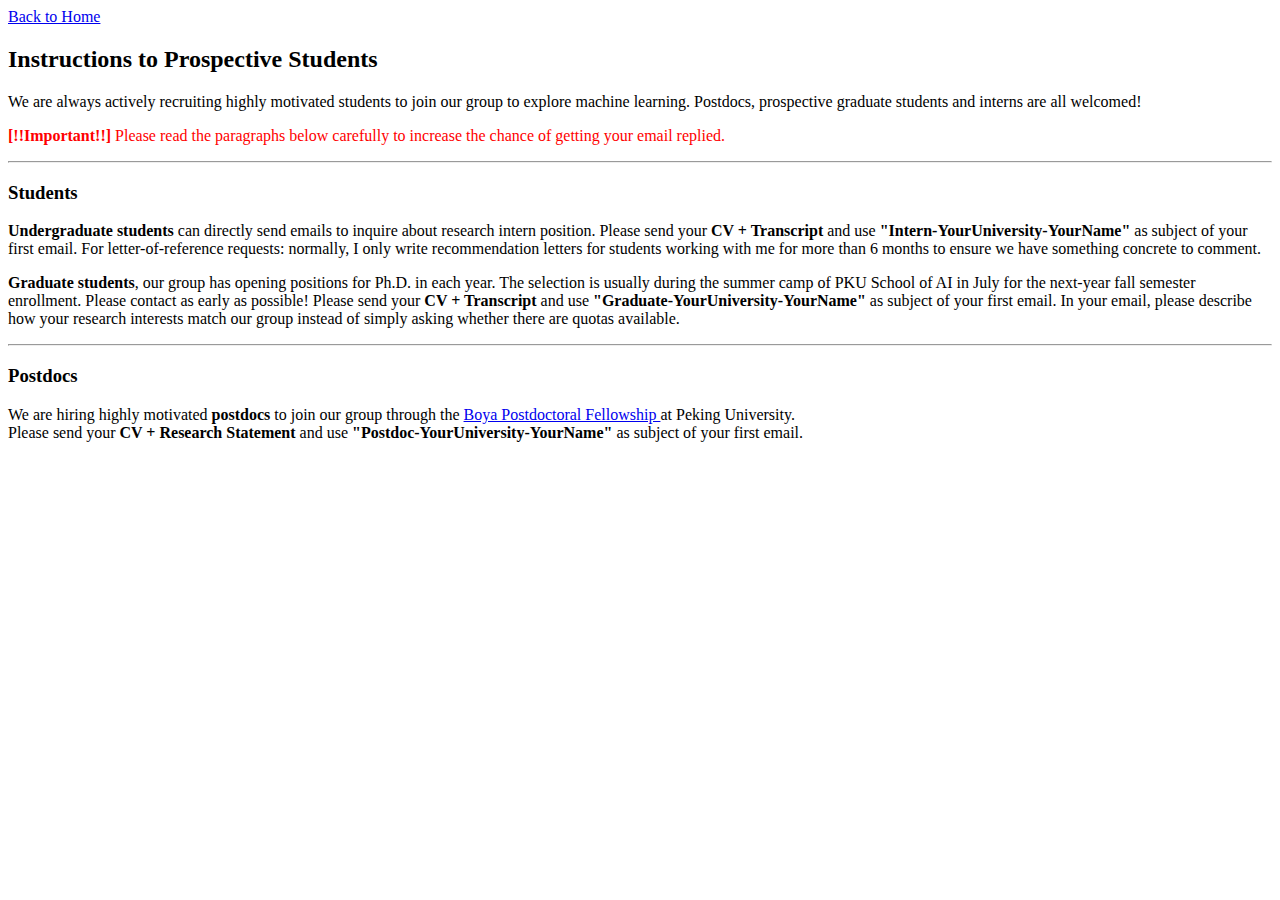
<file: recruit.html>
<!DOCTYPE html>
<html lang="en"><head><meta http-equiv="Content-Type" content="text/html; charset=UTF-8">
  <link rel="icon" href="favicon.ico" type="image/x-icon">

  <meta http-equiv="X-UA-Compatible" content="IE=edge">
  <meta name="viewport" content="width=device-width, initial-scale=1">

  <title>Yisen Wang @ Peking University</title>
  <meta name="description" content="">
</head>

    <a =="" href="index.html">Back to Home</a></span></p>

<body>
    <div class="container">

        <h2>Instructions to Prospective Students</h2>
      
      		We are always actively recruiting highly motivated students to join our group to explore machine learning. Postdocs, prospective graduate students and interns are all welcomed!

      		<p><font color="red"><strong>[!!Important!!]</strong> Please read the paragraphs below carefully to increase the chance of getting your email replied.</font></p>
        <hr>

        <h3>Students</h3>
			<p> <font color="black"><strong>Undergraduate students</strong></font> can directly send emails to inquire about research intern position.  Please send your <font color="black"><strong>CV + Transcript</strong></font> and use <font color="black"><strong>"Intern-YourUniversity-YourName"</strong></font> as subject of your first email. For letter-of-reference requests: normally, I only write recommendation letters for students working with me for more than 6 months to ensure we have something concrete to comment. </p>
      		<p></p>
            <p> <font color="black"><strong>Graduate students</strong></font>, our group has opening positions for Ph.D. in each year. The selection is usually during the summer camp of PKU School of AI in July for the next-year fall semester enrollment. Please contact as early as possible! Please send your <font color="black"><strong>CV + Transcript</strong></font> and use <font color="black"><strong>"Graduate-YourUniversity-YourName"</strong></font> as subject of your first email. In your email, please describe how your research interests match our group instead of simply asking whether there are quotas available.

        <hr>

        <h3>Postdocs</h3>
            <p> We are hiring highly motivated <strong>postdocs</strong> to join our group through the </span><a href="https://postdocs.pku.edu.cn/tzgg/134998.htm">Boya Postdoctoral Fellowship </a></span> at Peking University. <br>Please send your <font color="black"><strong>CV + Research Statement</strong></font> and use <font color="black"><strong>"Postdoc-YourUniversity-YourName"</strong></font> as subject of your first email.</p>
    </div>
</body>

</html>
</file>
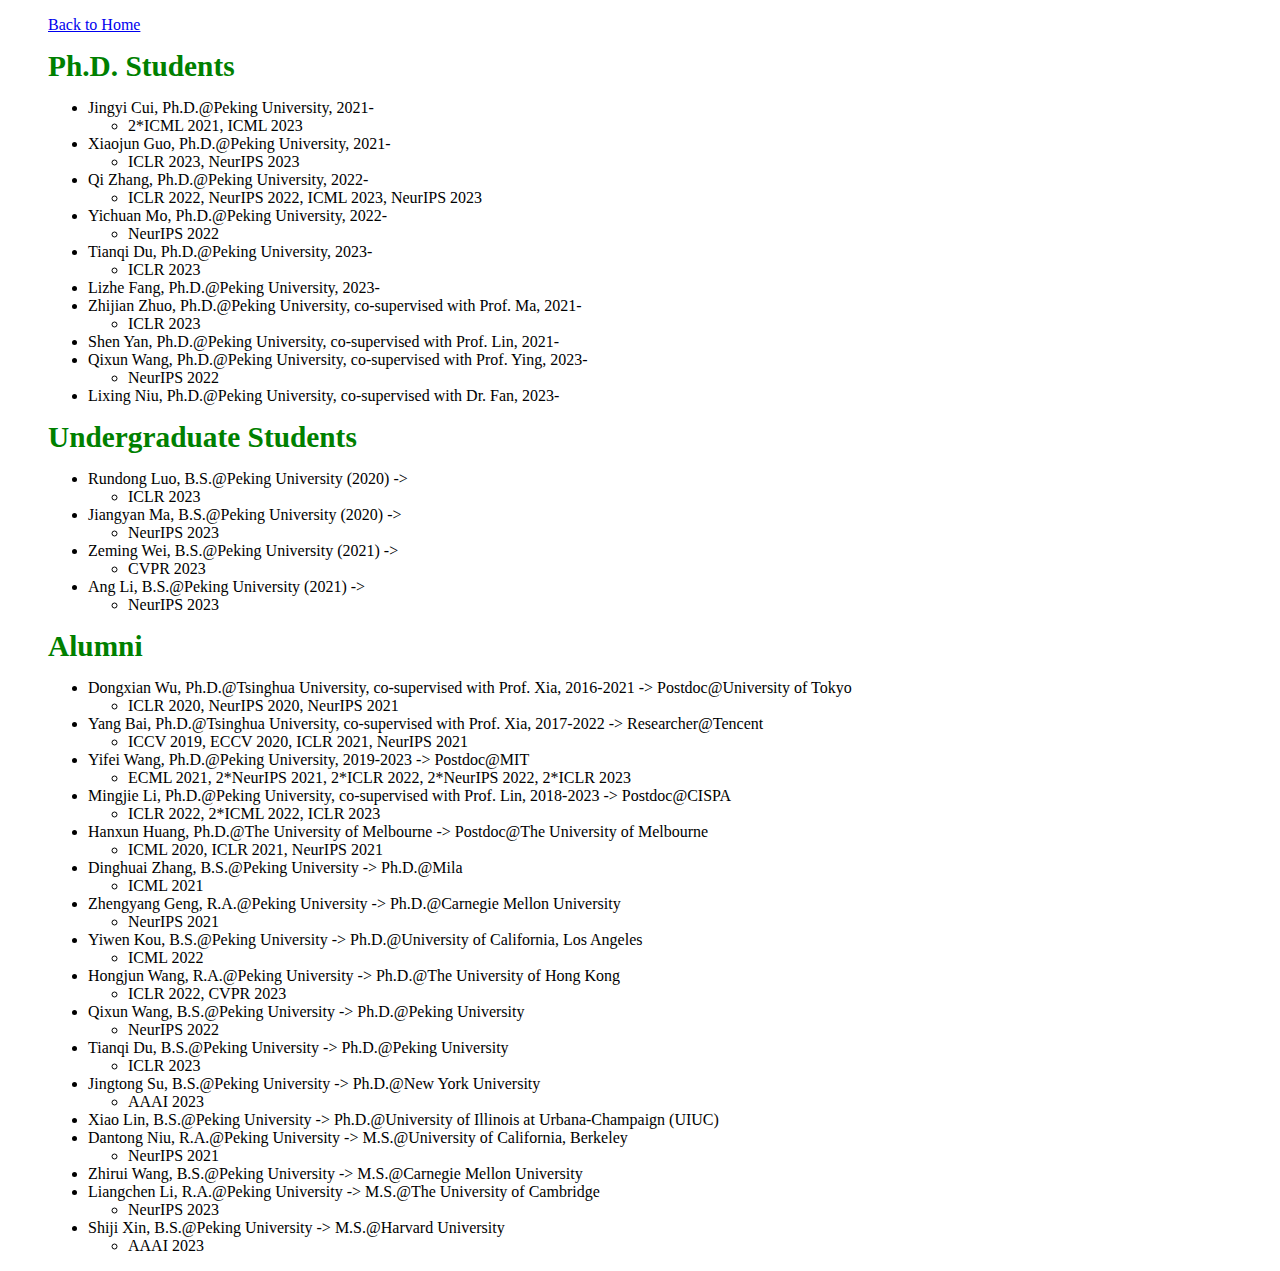
<file: students.html>
<!DOCTYPE html>
<html lang="en"><head><meta http-equiv="Content-Type" content="text/html; charset=UTF-8">
  <link rel="icon" href="favicon.ico" type="image/x-icon">

  <meta http-equiv="X-UA-Compatible" content="IE=edge">
  <meta name="viewport" content="width=device-width, initial-scale=1">

  <title>Yisen Wang's Students</title>
  <meta name="description" content="">

</head>

<blockquote>

    <a =="" href="index.html">Back to Home</a></span></p>

<p align="justify"><span><span style="font-size:22pt"><b><span style="font-family:Monotype Corsiva;COLOR:green"><a name="Students"></a><span>Ph.D. Students</span></span></b></span></span>
    <br>
</p>
<ul>
    <li>Jingyi Cui, Ph.D.@Peking University, 2021-</li>
        <ul><li>2*ICML 2021, ICML 2023</li></ul>
    <li>Xiaojun Guo, Ph.D.@Peking University, 2021-</li>
        <ul><li>ICLR 2023, NeurIPS 2023</li></ul>
    <li>Qi Zhang, Ph.D.@Peking University, 2022-</li>
        <ul><li>ICLR 2022, NeurIPS 2022, ICML 2023, NeurIPS 2023</li></ul>
    <li>Yichuan Mo, Ph.D.@Peking University, 2022-</li>
        <ul><li>NeurIPS 2022</li></ul>
    <li>Tianqi Du, Ph.D.@Peking University, 2023-</li>
        <ul><li>ICLR 2023</li></ul>
    <li>Lizhe Fang, Ph.D.@Peking University, 2023-</li>
<!--    <li>Lingshen He, Ph.D.@Peking University, co-supervised with Prof. Lin, 2019-</li>-->
<!--        <ul><li>2*NeurIPS 2021</li></ul>-->
    <li>Zhijian Zhuo, Ph.D.@Peking University, co-supervised with Prof. Ma, 2021-</li>
        <ul><li>ICLR 2023</li></ul>
    <li>Shen Yan, Ph.D.@Peking University, co-supervised with Prof. Lin, 2021-</li>
    <li>Qixun Wang, Ph.D.@Peking University, co-supervised with Prof. Ying, 2023-</li>
        <ul><li>NeurIPS 2022</li></ul>
    <li>Lixing Niu, Ph.D.@Peking University, co-supervised with Dr. Fan, 2023-</li>

</ul>

<p align="justify"><span><span style="font-size:22pt"><b><span style="font-family:Monotype Corsiva;COLOR:green"><a name="Students"></a><span>Undergraduate Students</span></span></b></span></span>
    <br>
</p>
<ul>
    <li>Rundong Luo, B.S.@Peking University (2020) -> </li>
        <ul><li>ICLR 2023</li></ul>
    <li>Jiangyan Ma, B.S.@Peking University (2020) -> </li>
        <ul><li>NeurIPS 2023</li></ul>
    <li>Zeming Wei, B.S.@Peking University (2021) -> </li>
        <ul><li>CVPR 2023</li></ul>
    <li>Ang Li, B.S.@Peking University (2021) -> </li>
        <ul><li>NeurIPS 2023</li></ul>
</ul>

<p align="justify"><span><span style="font-size:22pt"><b><span style="font-family:Monotype Corsiva;COLOR:green"><a name="Students"></a><span>Alumni</span></span></b></span></span>
    <br>
</p>
<ul>
    <li>Dongxian Wu, Ph.D.@Tsinghua University, co-supervised with Prof. Xia, 2016-2021 -> Postdoc@University of Tokyo</li>
        <ul><li>ICLR 2020, NeurIPS 2020, NeurIPS 2021</li></ul>
    <li>Yang Bai, Ph.D.@Tsinghua University, co-supervised with Prof. Xia, 2017-2022 -> Researcher@Tencent</li>
        <ul><li>ICCV 2019, ECCV 2020, ICLR 2021, NeurIPS 2021</li></ul>
    <li>Yifei Wang, Ph.D.@Peking University, 2019-2023 -> Postdoc@MIT</li>
        <ul><li>ECML 2021, 2*NeurIPS 2021, 2*ICLR 2022, 2*NeurIPS 2022, 2*ICLR 2023</li></ul>
    <li>Mingjie Li, Ph.D.@Peking University, co-supervised with Prof. Lin, 2018-2023 -> Postdoc@CISPA</li>
        <ul><li>ICLR 2022, 2*ICML 2022, ICLR 2023</li></ul>
    <li>Hanxun Huang, Ph.D.@The University of Melbourne -> Postdoc@The University of Melbourne</li>
        <ul><li>ICML 2020, ICLR 2021, NeurIPS 2021</li></ul>
    <li>Dinghuai Zhang, B.S.@Peking University -> Ph.D.@Mila</li>
        <ul><li>ICML 2021</li></ul>
    <li>Zhengyang Geng, R.A.@Peking University -> Ph.D.@Carnegie Mellon University</li>
        <ul><li>NeurIPS 2021</li></ul>
    <li>Yiwen Kou, B.S.@Peking University -> Ph.D.@University of California, Los Angeles</li>
        <ul><li>ICML 2022</li></ul>
    <li>Hongjun Wang, R.A.@Peking University -> Ph.D.@The University of Hong Kong</li>
        <ul><li>ICLR 2022, CVPR 2023</li></ul>
    <li>Qixun Wang, B.S.@Peking University -> Ph.D.@Peking University</li>
        <ul><li>NeurIPS 2022</li></ul>
    <li>Tianqi Du, B.S.@Peking University -> Ph.D.@Peking University</li>
        <ul><li>ICLR 2023</li></ul>
    <li>Jingtong Su, B.S.@Peking University -> Ph.D.@New York University</li>
        <ul><li>AAAI 2023</li></ul>
    <li>Xiao Lin, B.S.@Peking University -> Ph.D.@University of Illinois at Urbana-Champaign (UIUC)</li>
    <li>Dantong Niu, R.A.@Peking University -> M.S.@University of California, Berkeley</li>
        <ul><li>NeurIPS 2021</li></ul>
    <li>Zhirui Wang, B.S.@Peking University -> M.S.@Carnegie Mellon University</li>
    <li>Liangchen Li, R.A.@Peking University -> M.S.@The University of Cambridge</li>
        <ul><li>NeurIPS 2023</li></ul>
    <li>Shiji Xin, B.S.@Peking University -> M.S.@Harvard University</li>
        <ul><li>AAAI 2023</li></ul>
  </ul>

</blockquote>
</file>
